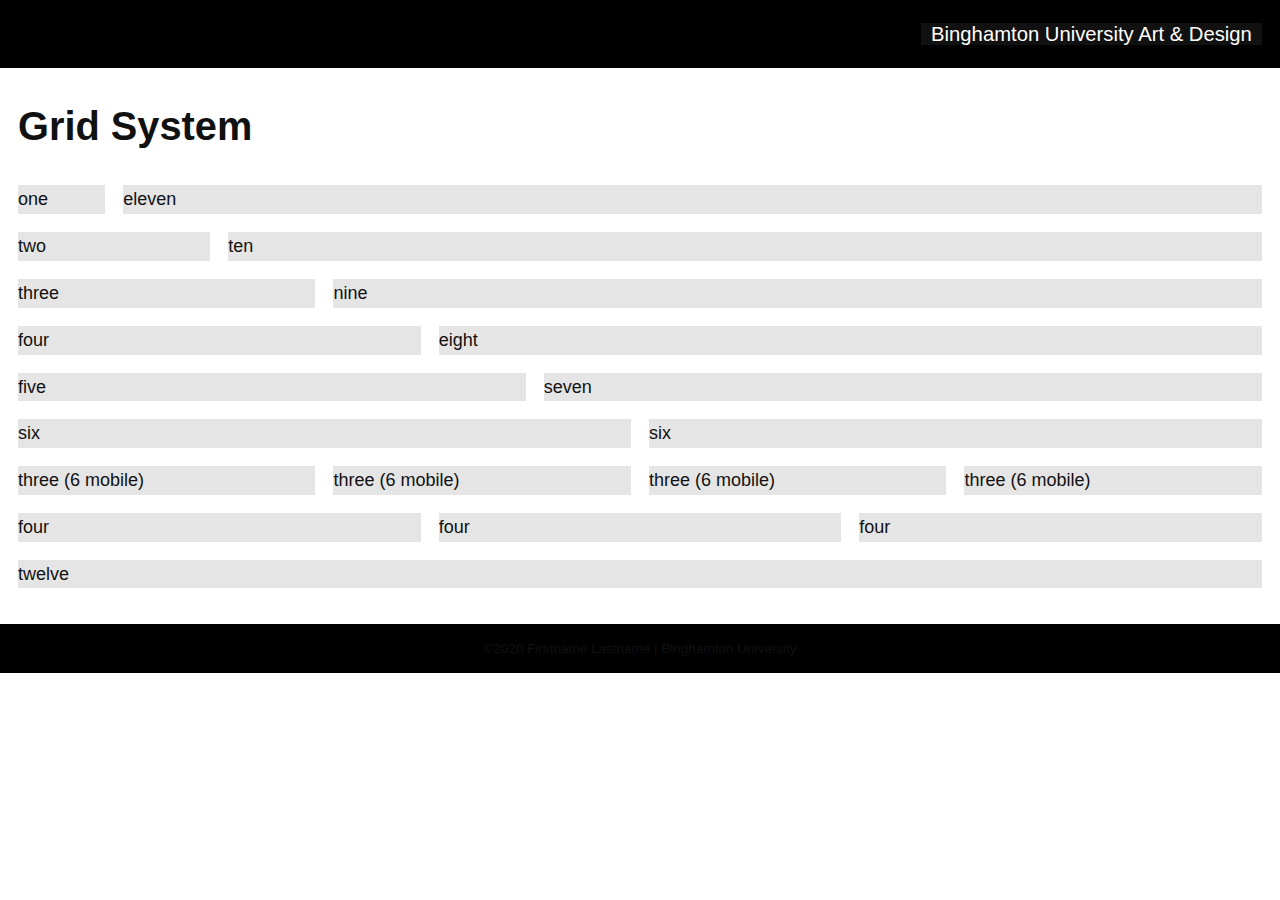
<file: grid.html>
<!doctype html>
<html lang="en">
	<head>
		<meta charset="utf-8">
    <meta name="viewport" content="width=device-width, initial-scale=1.0">
		<title>ARTS XXX Journal | Firstname Lastname</title>
		<link rel="stylesheet" href="css/normalize.css">
		<link rel="stylesheet" href="css/grid-utils.css">
		<link rel="stylesheet" href="css/style.css">
		<link href="https://fonts.googleapis.com/css?family=Roboto|Roboto+Mono:300,700,700i&display=fallback" rel="stylesheet">
		<script src="https://cdnjs.cloudflare.com/ajax/libs/jquery/3.4.1/jquery.min.js" integrity="sha256-CSXorXvZcTkaix6Yvo6HppcZGetbYMGWSFlBw8HfCJo=" crossorigin="anonymous"></script>
		<script src="js/main.js"></script>

		<style>
			.grid {
				grid-gap: 1em;
				margin: 0 0 2em 0;

			}
			.grid div {
				background-color:rgba(0,0,0,0.1);
			}
		</style>

	</head>

	<body>

		<div id="masthead">
			<h4><a href="http://binghamton-design.com/">Binghamton University Art & Design</a></h4>
		</div>

		<div class="wrapper">

			<h1>Grid System</h1>

			<div class="grid">
				<div class="width-1-12-m width-1-12">
					one
				</div>
				<div class="width-11-12-m width-11-12">
					eleven
				</div>
				<div class="width-2-12-m width-2-12">
					two
				</div>
				<div class="width-10-12-m width-10-12">
					ten
				</div>
				<div class="width-3-12-m width-3-12">
					three
				</div>
				<div class="width-9-12-m width-9-12">
					nine
				</div>
				<div class="width-4-12-m width-4-12">
					four
				</div>
				<div class="width-8-12-m width-8-12">
					eight
				</div>
				<div class="width-5-12-m width-5-12">
					five
				</div>
				<div class="width-7-12-m width-7-12">
					seven
				</div>
				<div class="width-6-12-m width-6-12">
					six
				</div>
				<div class="width-6-12-m width-6-12">
					six
				</div>
				<div class="width-6-12-m width-3-12">
					three (6 mobile)
				</div>
				<div class="width-6-12-m width-3-12">
					three (6 mobile)
				</div>
				<div class="width-6-12-m width-3-12">
					three (6 mobile)
				</div>
				<div class="width-6-12-m width-3-12">
					three (6 mobile)
				</div>
				<div class="width-4-12-m width-4-12">
					four
				</div>
				<div class="width-4-12-m width-4-12">
					four
				</div>
				<div class="width-4-12-m width-4-12">
					four
				</div>
				<div class="width-12-12-m width-12-12">
					twelve
				</div>
			</div>
		</div>

		<div id="footer">
			<p>©2020 Firstname Lastname | Binghamton University</p>
		</div>

	</body>
</html>
</file>
<file: css/grid-utils.css>
/* G R I D */

.grid {
  display: grid;
  grid-template-columns: repeat(12, 1fr);
  position: relative;
  /*grid-gap: 1em;*/
}

.grid div {
  /*background-color:rgba(0,0,0,0.1);*/
}

.height-2 {
	grid-row: span 2;
}

.height-3 {
	grid-row: span 3;
}

.height-8 {
  grid-row: span 8;
}

@media (max-width: 699px) {
  .order-1 {
		order: 1;
	}

  .order-2 {
	 order: 2;
	}

  .order-3 {
   order: 3;
  }

  .order-4 {
   order: 4;
  }

  .order-5 {
   order: 5;
  }

  .order-6 {
   order: 6;
  }

  .order-7 {
   order: 7;
  }

  .order-8 {
   order: 8;
  }

}

/* M O B I L E */

.width-1-12-m {
  grid-column: span 1;
}

.width-2-12-m {
  grid-column: span 2;
}

.width-3-12-m {
  grid-column: span 3;
}

.width-4-12-m {
  grid-column: span 4;
}

.width-5-12-m {
  grid-column: span 5;
}

.width-6-12-m {
  grid-column: span 6;
}

.width-7-12-m {
  grid-column: span 7;
}

.width-8-12-m {
  grid-column: span 8;
}

.width-9-12-m {
  grid-column: span 9;
}

.width-10-12-m {
  grid-column: span 10;
}

.width-11-12-m {
  grid-column: span 11;
}

.width-12-12-m {
  grid-column: span 12;

}

/* D E S K T O P / L A P T O P */
@media (min-width: 700px) {

.width-1-12 {
    grid-column: span 1;
  }

.width-2-12 {
    grid-column: span 2;
  }

.width-3-12 {
    grid-column: span 3;
  }

.width-4-12 {
    grid-column: span 4;
  }

.width-5-12 {
    grid-column: span 5;
  }

.width-6-12 {
    grid-column: span 6;
  }

.width-7-12 {
    grid-column: span 7;
  }

.width-8-12 {
    grid-column: span 8;
  }

.width-9-12 {
    grid-column: span 9;
  }

.width-10-12 {
    grid-column: span 10;
  }

.width-11-12 {
    grid-column: span 11;
  }

.width-12-12 {
    grid-column: span 12;
  }

.centered-6 {
    grid-column: 4 / span 6;
  }

}

/* for centering vertically */

.flex-content {
  display: flex;
  /*align-items: center;*/
  height: 100%;
}

.vertically-centered {
  width: 100%;
  align-self: center;
}

.vertically-bottom {
  width: 100%;
  align-self: end;
}
</file>
<file: css/style.css>
/* vars */
:root {
  --background-color: #ffffff;
  --link-color: #ffffff;
  --alt-link-color: #E0655C;
  --body-color: #111111;
  --light-grey: #A9AAAA;
  --lighter-grey: #C6C7C6;
  --lightest-grey: #F6F6F6;
}

html {
    margin: 0;
}

body {
    background-color: var(--background-color);
    text-align: left;
    margin: 0;
    color: var(--body-color);
    font-family: 'Helvetica', sans-serif;
    font-size: 12px;
    line-height: 1.6;
    min-width: 320px;
    height: 100%;
    position: relative;
}

.wrapper {
    position: relative;
    max-width: 100%;
    margin: 0 1em;
}

.grid div {
  /*background-color:rgba(0,0,0,0.1);*/
}

.box {
    
}

.thumb-box h3, .box h3 {
  margin-top: 0;
}

#masthead {
    background-color: #000000;
    padding: 1em;
    text-align: right;
}

.aside-holder .box p:last-child {
    padding-bottom: 1.6em;
    border-bottom: .75em solid var(--body-color);
}

#footer {
    width: 100%;
    overflow: hidden;
    text-align: center;
    font-size: .75em;
    background-color: #000000;
}


h1, h2, h3, h4, h5, h6 {
  font-weight: bold;
  font-family: 'Helvetica', monospace;
}
h1 {
  font-size: 2.21em;
}
h2 {
  font-size: 1.5em;
}
h3 {
  font-size: 1.25em;
}
h4 {
  font-size: 1.125em;
}

#masthead h4 {
    margin: 0;
    font-weight: 200;
}

#masthead h4 a {
    color: var(--link-color);
    background-color: var(--body-color);
}

#masthead h4 a:hover {
    color: var(--link-color) !important;
}

#aside h2 {
    margin-top: 0
}

#aside p {
    font-size: .95em;
}

a {
  white-space: nowrap;
  transition: color, background-color 0.333s ease-in-out;
  padding: 0 .5em;
  color: var(--link-color);
  background-color: var(--alt-link-color);
  text-decoration: none;
}

a:hover {
    color: var(--alt-link-color) !important;
    background-color: var(--link-color);
}

a:visited {
  color: var(--link-color);
}

.r-image {
    display: block;
    width: 100%;
    height: auto;
}

.post {
  padding: 0em 0em 2em 0em;
}

.post:first-child {
  padding-top: .3em;
}

.post:first-child h1 {
  margin-top: 0;
}

.post h1, .overlay h1 {
  font-style: italic;
}

.overlay h1 {
  margin-top: 0;
}

.post p {
  clear: both;
}

.post p.date {
  margin-top: 0;
  color: #bbbbbb;
  font-size: 12px;
  text-transform: uppercase;
  text-align: right;
}

/*for thumbnail type layout */

.thumbs {
  grid-gap: 2em;
  padding: 2em 1em;
}

.posts {
  grid-gap: 2em;
  padding: 2em 1em;
}

.thumb {
  cursor: pointer;
}

.thumb .body {
  display: none;
}

.overlay-holder {
  position: relative;
  transition: opacity .5s ease-in-out, visibility .5s ease-in-out ;
}

.overlay-odd:before {
  background-color: var(--body-color);
  content: "";
  position: absolute;
  width: 1em;
  height: 1em;
  top: -.5em;
  right: 1em;
  transform: rotate(45deg);
}

.overlay-even:before {
  background-color: var(--body-color);
  content: "";
  position: absolute;
  width: 1em;
  height: 1em;
  top: -.5em;
  left: 1em;
  transform: rotate(45deg);
}

.overlay-holder.hidden {
  display: none;
  opacity: 0;
  visibility: hidden;
}

.overlay-holder.active {
  display: block;
  opacity: 1;
  visibility: visible;
}

.overlay {
  padding: 2em;
  background-color: var(--body-color);
  color: var(--background-color);
}

@media (min-width: 700px) {
  .overlay-holder {
      grid-column: 5 / span 8;
    }
}

@media (max-width: 699px) {
  .overlay-holder {
      grid-column: span 12;
    }
}

.overlay .close-holder {
  width: 100%;
  overflow: hidden;
}

.overlay #close {
  display: inline-block;
  text-align: center;
  width: 1.6em; 
  height: 1.6em;
  float: right;
  cursor: pointer;
}

.overlay #close svg {
  stroke: var(--background-color);
}

/*
.overlay #close {
  font-family: 'Roboto Mono', monospace;
  background: var(--body-color);
  border-radius: 1em;
  -moz-border-radius: 1em;
  -webkit-border-radius: 1em;
  border: 2px solid var(--background-color);
  color: var(--background-color);
  display: inline-block;
  font-weight: 300;
  font-size: 1.6em;
  line-height: 1.6em;
  text-align: center;
  width: 1.6em; 
  float: right;
  cursor: pointer;
}
*/

/* for variable type sizing */
@media screen and (min-width: 320px) {
  body {
    font-size: calc(12px + 6 * ((100vw - 320px) / 960));
  }
}

@media screen and (min-width: 1280px) {
  body {
    font-size: 18px;
  }

}

@media (max-width: 699px) {

  .aside-holder .box .half {
    width: calc(50% - 1em);
    float: left;
  }

  .aside-holder .thumb-box .half {
    width: calc(50% - 1em);
    float: left;
  }

  .aside-holder .box {
    overflow: hidden;
    padding-bottom: 2em;
    border-bottom: .75em solid var(--body-color);
  }

  .aside-holder .thumb-box {
    overflow: hidden;
    padding-bottom: 2em;
    border-bottom: .75em solid var(--body-color);
  }

  .aside-holder .box .half:last-child {
    margin-left: 2em;
  }

  .aside-holder .thumb-box .half:last-child {
    margin-left: 2em;
  }

  .aside-holder .box p:last-child, .aside-holder .thumb-box p:last-child {
    padding-bottom: 0;
    border-bottom: none;
  }

}
</file>
